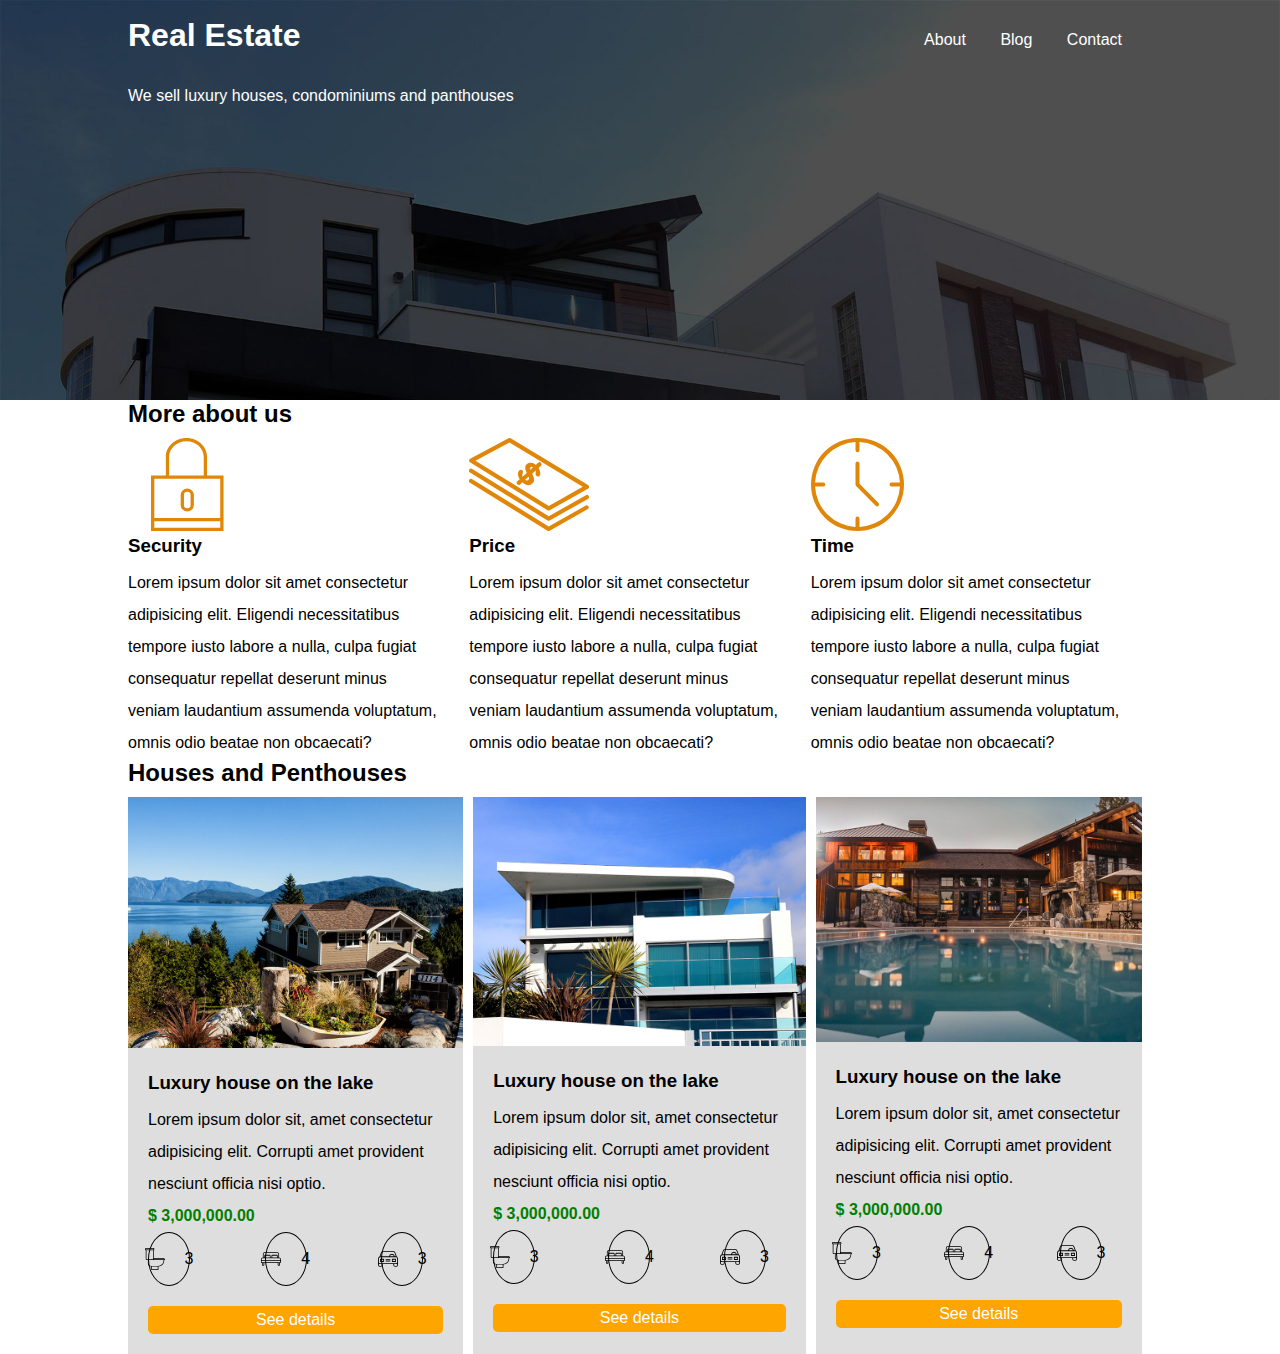
<file: index.html>
<!DOCTYPE html>
<html lang="en">
<head>
    <meta charset="UTF-8">
    <meta name="viewport" content="width=device-width, initial-scale=1.0">
    <link rel="stylesheet" href="./mystyle.css">
    <title>Document</title>
</head>
<body>
    <header class="site-header">
        <div class="container">
            <div class="bar-menu">
                <h1>Real Estate</h1>
                <nav class="menu">
                    <a href="#">About</a>
                    <a href="#">Blog</a>
                    <a href="contact.html">Contact</a>
                </nav>
            </div>
            <p>We sell luxury houses, condominiums and panthouses</p>
        </div>
    </header>
    <main class="container">
        <h2>More about us</h2>
        <div class="about-container">
            <div class="about-item">
                <img src="./img/icon1.svg" alt="">
                <h3>Security</h3>
                <p>Lorem ipsum dolor sit amet consectetur adipisicing elit. Eligendi necessitatibus tempore iusto labore a nulla, culpa fugiat consequatur repellat deserunt minus veniam laudantium assumenda voluptatum, omnis odio beatae non obcaecati?</p>
            </div>
            <div class="about-item">
                <img src="./img/icon2.svg" alt="">
                <h3>Price</h3>
                <p>Lorem ipsum dolor sit amet consectetur adipisicing elit. Eligendi necessitatibus tempore iusto labore a nulla, culpa fugiat consequatur repellat deserunt minus veniam laudantium assumenda voluptatum, omnis odio beatae non obcaecati?</p>
            </div>
            <div class="about-item">
                <img src="./img/icon3.svg" alt="">
                <h3>Time</h3>
                <p>Lorem ipsum dolor sit amet consectetur adipisicing elit. Eligendi necessitatibus tempore iusto labore a nulla, culpa fugiat consequatur repellat deserunt minus veniam laudantium assumenda voluptatum, omnis odio beatae non obcaecati?</p>
            </div>
        </div>
        <section>
            <h2>Houses and Penthouses</h2>
            <div class="houses-container">
                <div class="houses-item">
                    <div class="houses-item-img">
                        <img src="./img/announcement1.jpg" alt="">
                    </div>
                    <div class="houses-item-text">
                        <h3>Luxury house on the lake</h3>
                        <p>Lorem ipsum dolor sit, amet consectetur adipisicing elit. Corrupti amet provident nesciunt officia nisi optio.</p>
                        <p class="price">$ 3,000,000.00</p>
                        <ul class="icons-list">
                            <li class="icon-container">
                                <img src="/img/icon_wc.svg" alt="">
                                <p>3</p>
                            </li>
                            <li class="icon-container">
                                <img src="./img/icon_room.svg" alt="">
                                <p>4</p>
                            </li>
                            <li class="icon-container">
                                <img src="./img/icon_parking.svg" alt="">
                                <p>3</p>
                            </li>
                        </ul>
                        <a href="#" class="btn">See details</a>
                    </div>
                </div>
            <div class="houses-container">
                <div class="houses-item">
                    <div class="houses-item-img">
                        <img src="./img/announcement2.jpg" alt="">
                    </div>
                    <div class="houses-item-text">
                        <h3>Luxury house on the lake</h3>
                        <p>Lorem ipsum dolor sit, amet consectetur adipisicing elit. Corrupti amet provident nesciunt officia nisi optio.</p>
                        <p class="price">$ 3,000,000.00</p>
                        <ul class="icons-list">
                            <li class="icon-container">
                                <img src="/img/icon_wc.svg" alt="">
                                <p>3</p>
                            </li>
                            <li class="icon-container">
                                <img src="./img/icon_room.svg" alt="">
                                <p>4</p>
                            </li>
                            <li class="icon-container">
                                <img src="./img/icon_parking.svg" alt="">
                                <p>3</p>
                            </li>
                        </ul>
                        <a href="#" class="btn">See details</a>
                    </div>
                </div>
            <div class="houses-container">
                <div class="houses-item">
                    <div class="houses-item-img">
                        <img src="./img/announcement3.jpg" alt="">
                    </div>
                    <div class="houses-item-text">
                        <h3>Luxury house on the lake</h3>
                        <p>Lorem ipsum dolor sit, amet consectetur adipisicing elit. Corrupti amet provident nesciunt officia nisi optio.</p>
                        <p class="price">$ 3,000,000.00</p>
                        <ul class="icons-list">
                            <li class="icon-container">
                                <img src="/img/icon_wc.svg" alt="">
                                <p>3</p>
                            </li>
                            <li class="icon-container">
                                <img src="./img/icon_room.svg" alt="">
                                <p>4</p>
                            </li>
                            <li class="icon-container">
                                <img src="./img/icon_parking.svg" alt="">
                                <p>3</p>
                            </li>
                        </ul>
                        <a href="#" class="btn">See details</a>
                    </div>
                </div>
            </div>
        </section>
    </main>
</body>
</html>
</file>
<file: mystyle.css>
/*global*/
*{
    padding:0;
    margin:0;
}
body{
    font-family: "Lato", sans-serif;
}
p{
    line-height: 2;
}
a{
    text-decoration: none;
}
h1,h2,h3{
    margin-bottom: 10px;
}
img{
    max-width: 100%;
}
/*utilties*/
.container{
    width:80%;
    margin:0 auto;
}
.btn{
    display: block;
    background-color: orange;
    color:white;
    text-align: center;
    padding: 5px;
    margin-top: 20px;
    border-radius: 5px;
}
/*header*/
.site-header{
    background-image: url(./img/header.jpg);
    height: 400px;
    background-size: cover;
    color:white;
}
.site-header a{
    color:white;
}
.bar-menu{
    display: flex;
    justify-content: space-between;
    height: 80px;
    align-items: center;
}
.menu a{
    margin-right: 30px;
}
/*about*/

.about-container{
    display: flex;
    justify-content: space-between;
}
.about-item{
    margin-right: 30px;
}

/*houses*/
.houses-container{
    display: flex;
}
.houses-item{
    background-color: #dedede;
    margin-right: 10px;
}
.houses-item-img{
    width:100%;
    height: auto;

}
.houses-item-text{
    padding: 20px;
    
}
.price{
    color:green;
    font-weight: bold;
}
.icon-container{
    display: flex;
}
.icon-container img{
    margin-right: 20px;
}
.icons-list{
    display: flex;
    justify-content: space-between;
}

/*contact*/

.contact-header{
    background-color: orange;
    height: 150px;
    color:black;
}
.contact-header a{
    color:black;
}

/*form-container*/
.form-container{
    background-color: #dedede;
    padding:20px;
    border-radius: 10px;
}
legend{
    font-size: 12px;
}
fieldset{
    border:1px solid gray;
    padding:20px;
    border-radius: 10px;
}
.form-control{
    margin-bottom: 20px;
}
.form-control input,
.form-control textarea{
    border:none;
    width:70%;
    padding:5px;
    border-radius:3px;
}
.form-control label{
    display: inline-block;
    width:150px
}
footer{

    background-color: #dedede;
}
.footer-container{
    display: flex;
    justify-content: space-between;
    height: 300px;
    align-items: center;
    margin-top: 50px;
}

.icon-container{
    display: flex;
    justify-content: center;
    border:1px solid black;
    border-radius: 50%;
    width:20px;
    padding:10px;
    margin-right:20px;
}
.privacy-text{
    display: flex;
}
.privacy-text p:last-of-type{
    border-left:2px solid black;
    padding-left: 10px;
    margin-left: 10px;
    text-decoration: underline;
    font-weight: 900;
}
</file>
